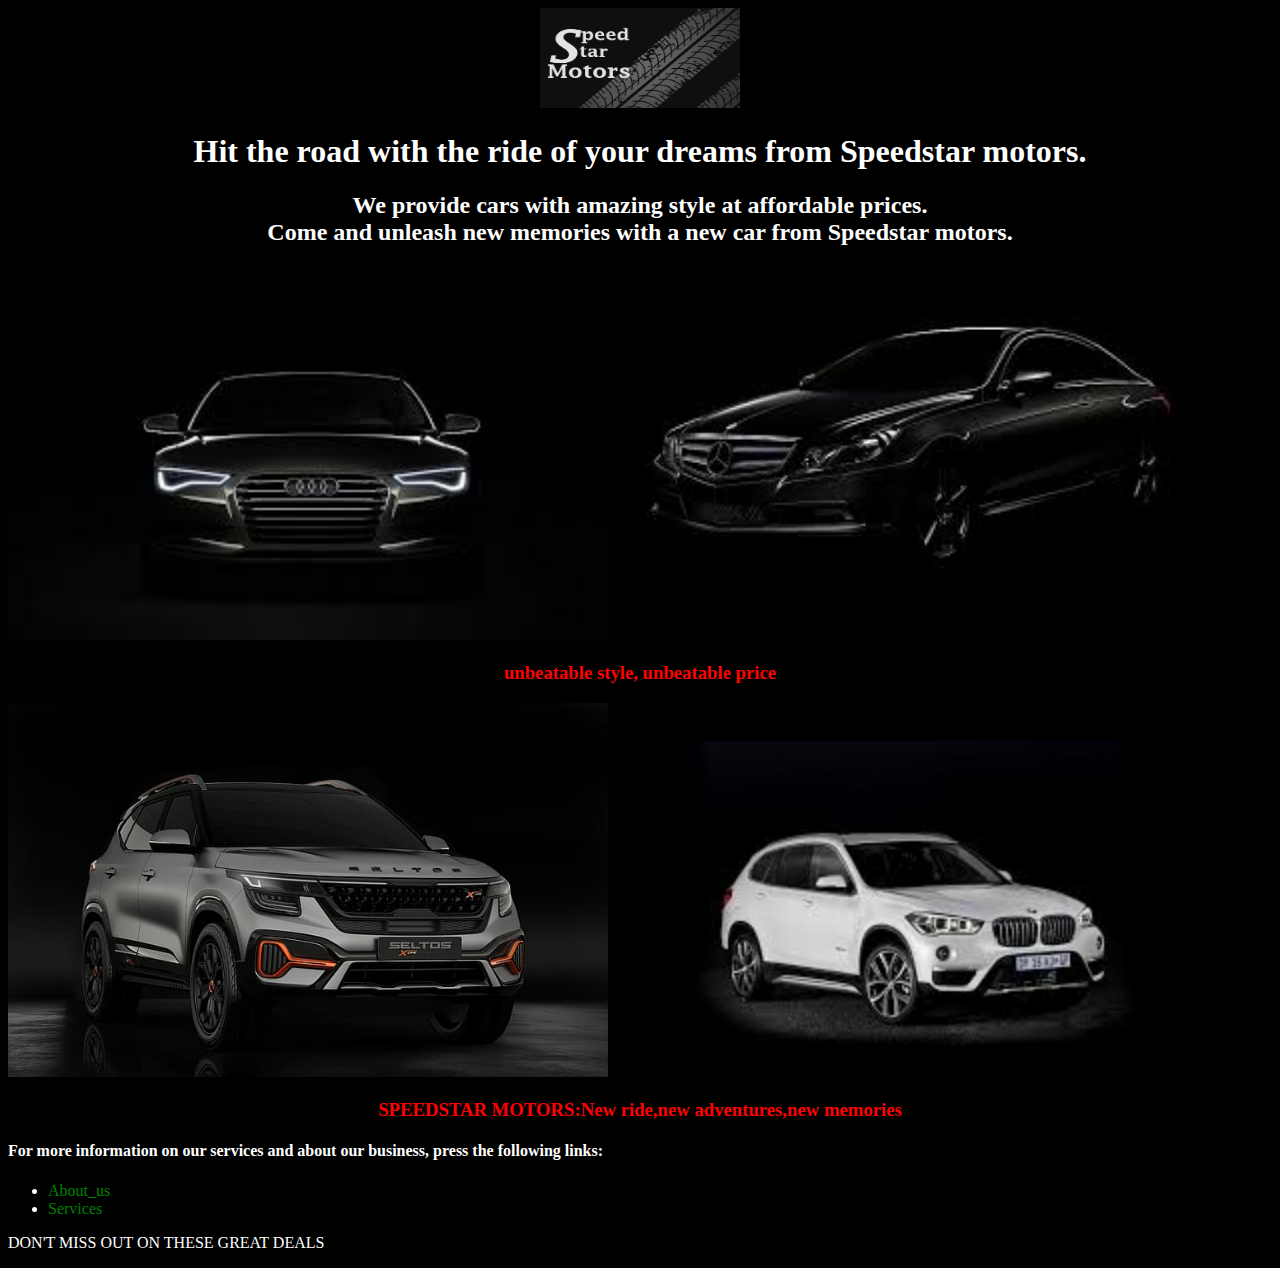
<file: index.html>
<!DOCTYPE html>
<html>
  <head>
    <title>Home page</title>
    <center>
    <img src ="LOGO 4.jpg" width = "200" height = "100" />
    </center>
    <link href="Style.css" rel="stylesheet">
  </head>
  <body>
       <header role = "banner"> 
        <h1>Hit the road with the ride of your dreams from Speedstar motors.
          <h2> We provide cars with amazing style at affordable prices.
        <br>Come and unleash new memories with a new car from Speedstar motors.</h2>
            <img src ="Black Audi.jpg" width = "600" height "400" />  <img src ="Black Benz.jpg" width = "600" height "400" />
               <h3>unbeatable style, unbeatable price </h3>
              <img src ="Black KIA.jpg" width = "600" height "400" />  <img src ="White BMW.jpg" width = "600" height "400" />
          <h3>SPEEDSTAR MOTORS:New ride,new adventures,new memories</h3>
              <h4>For more information on our services and about our business, press the following links:</h4>
                 <nav> 
         <ul> 
         <li><a href="About_us.html">About_us</a></li>
          <li><a href="Services.html">Services</a></li>
         </ul> 
                 </nav>
                 <footer> 
         <p>DON'T MISS OUT ON THESE GREAT DEALS</p> 
      </footer> 
  </body>
</html>
</file>
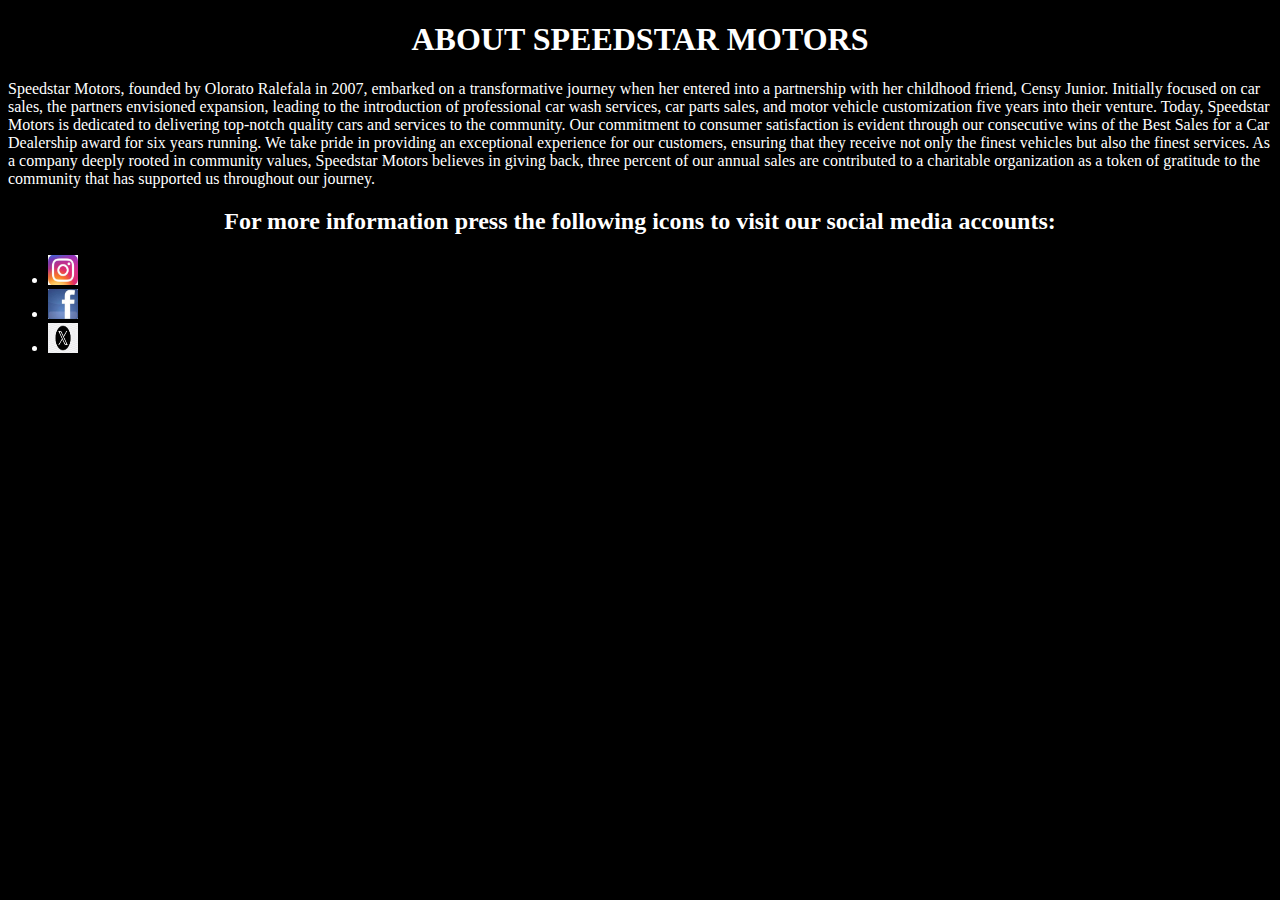
<file: About_us.html>
<!DOCTYPE html>
<html>
  <head>
    <title>About_us page</title>
    <link href="Style.css" rel="stylesheet">
  </head>
  <body> 
       <header role = "banner">
          <h1>ABOUT SPEEDSTAR MOTORS</h1> 
          <P>Speedstar Motors, founded by Olorato Ralefala in 2007, embarked on a transformative journey when her entered into a partnership with her childhood friend, Censy Junior. Initially focused on car sales, the partners envisioned expansion, leading to the introduction of professional car wash services, car parts sales, and motor vehicle customization five years into their venture.

Today, Speedstar Motors is dedicated to delivering top-notch quality cars and services to the community. Our commitment to consumer satisfaction is evident through our consecutive wins of the Best Sales for a Car Dealership award for six years running. We take pride in providing an exceptional experience for our customers, ensuring that they receive not only the finest vehicles but also the finest services.

As a company deeply rooted in community values, Speedstar Motors believes in giving back, three percent of our annual sales are contributed to a charitable organization as a token of gratitude to the community that has supported us throughout our journey.</P>
 <h2>For more information press the following icons to visit our social media accounts: </h2>
         <nav>
    <ul>
   <li> <a href="https://www.instagram.com/o_lorato_rlf?igsh=bjN6MnFkb3hrdnJo"><img src="Instagram.jpg" width = "30" height = "30"></a></li>
    <li><a href="https://l.instagram.com/?u=https%3A%2F%2Fwww.facebook.com%2Fprofile.php%3Fid%3D100070499070162%26mibextid%3DkFxxJD&e=AT06pZQ8f-cYUd03ruG83XyCOLWeJEkVA5dnMeo0nC6vtNlCJK67o-g3w_RIiTW3V7b9W5xZ7UDOaZu2oqYniNMNPAcSKFP6IbTKtvObWaX6UYLbEslOIXLM9WB6IBcDQd9_2nA"><img src="Facebook.jpg" width = "30" height = "30"></a></li>
    <li><a href="https://l.instagram.com/?u=https%3A%2F%2Fx.com%2Frosefromjune1%3Ft%3DaX3K2nr1ZNF9WwMR7TCZ6A%26s%3D08&e=AT06pZQ8f-cYUd03ruG83XyCOLWeJEkVA5dnMeo0nC6vtNlCJK67o-g3w_RIiTW3V7b9W5xZ7UDOaZu2oqYniNMNPAcSKFP6IbTKtvObWaX6UYLbEslOIXLM9WB6IBcDQd9_2nA"><img src="X icon.jpg" width = "30" height = "30"></a></li>
    </ul>
  </nav>   
  </body>
</html>
</file>
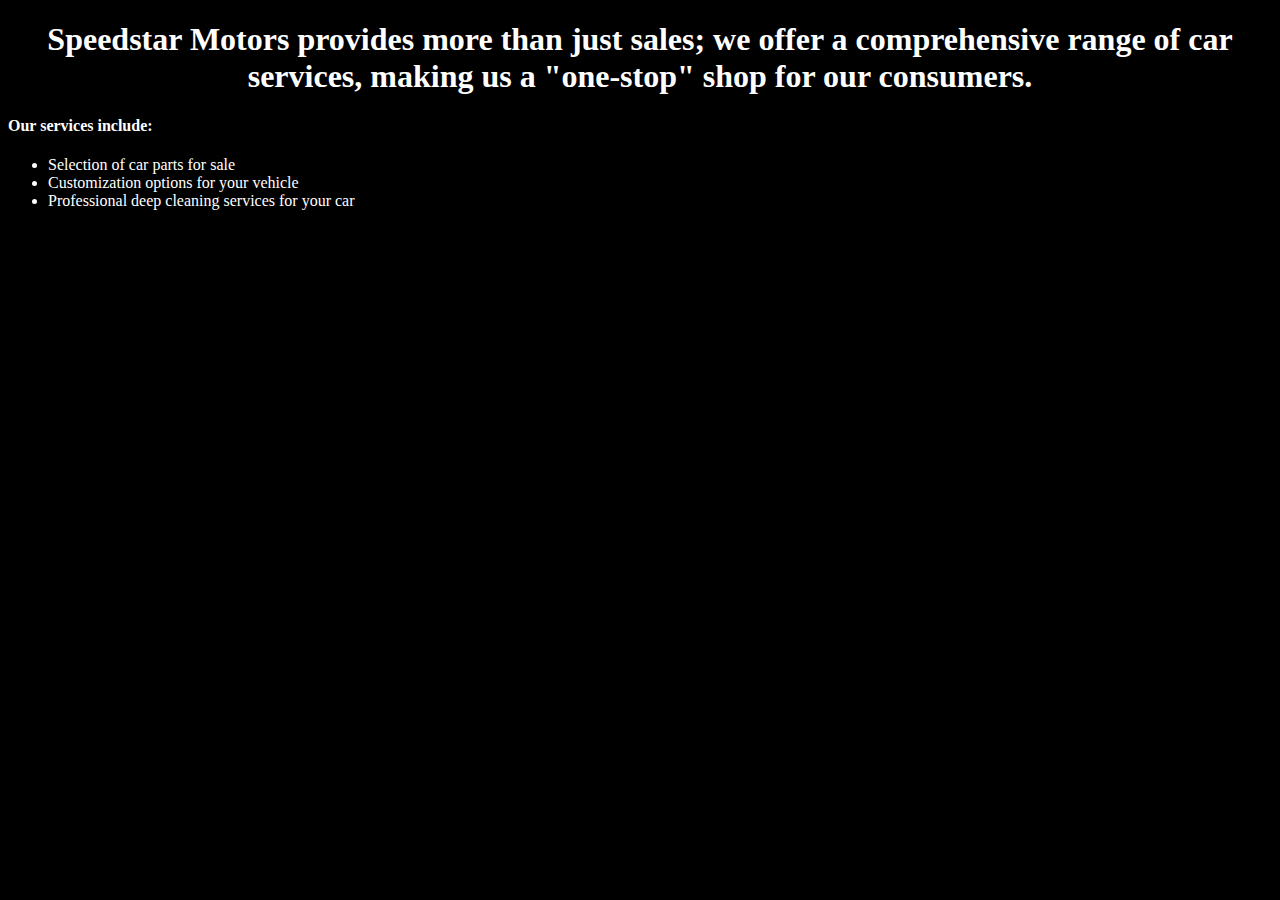
<file: Services.html>
<!DOCTYPE HTML>
<html>
  <head> 
    <title>Services Webpage</title>
    <link href="Style.css" rel="stylesheet">
  </head>
  <body>
   <header role = "banner"> 
          <h1>Speedstar Motors provides more than just sales; we offer a comprehensive range of car services, making us a "one-stop" shop for our consumers.</h1>
          <h4>Our services include:</h4>
          <ul>
            <font color="white">
            <li>Selection of car parts for sale</li>
            
            <li>Customization options for your vehicle</li>
            
            <li>Professional deep cleaning services for your car</li>
            
          </ul>
  </body>
</html>
</file>
<file: Style.css>
body
{
  background-color:black;
}
h1
{
  color:white;
  text-align:center;
  font-type:itallian;
}
h2
{
  color:white;
  text-align:center;
}
h3
{
  color:red;
  text-align:center;
}
h4
{
  color:white;
  text-align:Left;
}
p
{
  color:white;
  text-align:Left;
}
ul
{
  color:white;
   text-align:Left;
  }
 li
{
  color:white;
   text-align:Left;
}
a
{
  color: green; 
  text-decoration: none; 
}

a:visited {
  color: pink; 
  text-decoration: none; 
}


a:hover
{
  color: red; 
  text-decoration: underline; 
}


a:active
{
  color: yellow;
  text-decoration: none; 
}
</file>
